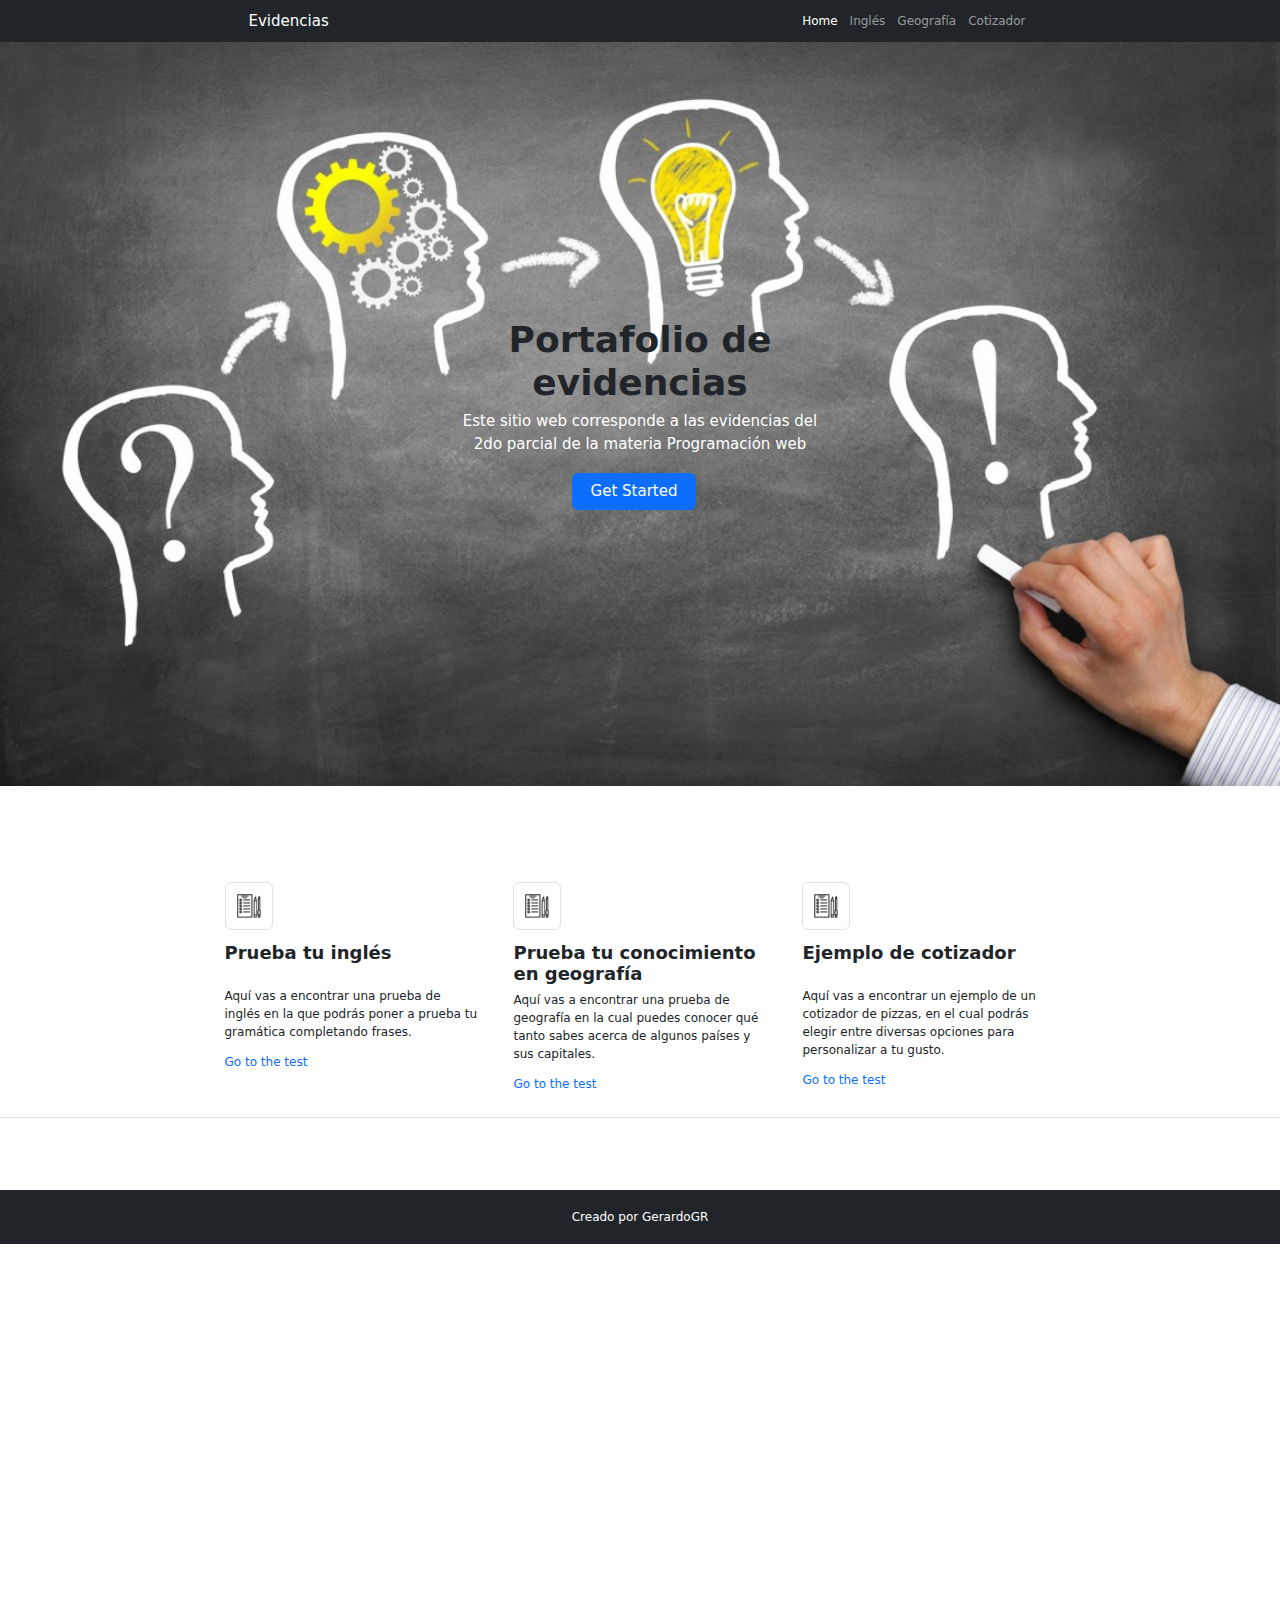
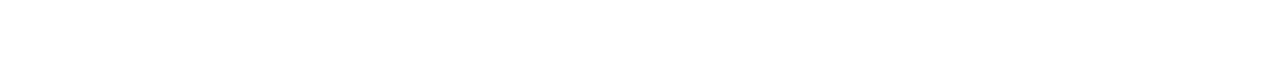
<file: English_test/index.html>
<!DOCTYPE html>
<html lang="en">
<head>
    <meta charset="utf-8" />
    <meta name="viewport" content="width=device-width, initial-scale=1, shrink-to-fit=no" />
    <meta name="description" content="" />
    <meta name="author" content="" />
    <title>Inicio</title>
    <!-- Core theme CSS (includes Bootstrap)-->
    <link href="resources/css/styles.css" rel="stylesheet" />
</head>
<body>
<!-- Responsive navbar-->
<nav class="navbar navbar-expand-lg navbar-dark bg-dark">
    <div class="container px-5">
        <a class="navbar-brand" href="index.html">Evidencias</a>
        <button class="navbar-toggler" type="button" data-bs-toggle="collapse" data-bs-target="#navbarSupportedContent" aria-controls="navbarSupportedContent" aria-expanded="false" aria-label="Toggle navigation"><span class="navbar-toggler-icon"></span></button>
        <div class="collapse navbar-collapse" id="navbarSupportedContent">
            <ul class="navbar-nav ms-auto mb-2 mb-lg-0">
                <li class="nav-item"><a class="nav-link active" aria-current="page" href="index.html">Home</a></li>
                <li class="nav-item"><a class="nav-link" href="english_Test.html">Inglés</a></li>
                <li class="nav-item"><a class="nav-link" href="geografia.html">Geografía</a></li>
                <li class="nav-item"><a class="nav-link" href="cotizador.html">Cotizador</a></li>
            </ul>
        </div>
    </div>
</nav>
<!-- Header-->
<header class="conocimiento py-5" style='background-image: url("resources/img/conocimiento.jpg"); background-repeat: no-repeat; background-size: cover '>
    <div class="container px-5">
        <div class="row gx-5 justify-content-center">
            <div class="col-lg-6">
                <div class="text-center my-5">
                    <h1 class="display-5 fw-bolder  mb-2">Portafolio de evidencias</h1>
                    <p class="lead text-white mb-4">Este sitio web corresponde a las evidencias del 2do parcial de la materia Programación web</p>
                    <div class="d-grid gap-3 d-sm-flex justify-content-sm-center">
                        <a class="btn btn-primary btn-lg px-4 me-sm-3" href="#features">Get Started</a>
                    </div>
                </div>
            </div>
        </div>
    </div>
</header>
<br><br><br><br>
<!-- Features section-->
<section class="py-3 border-bottom" id="features">
    <div class="container px-3 my-3">
        <div class="row gx-5">
            <div class="col-lg-4 mb-5 mb-lg-0">
                <div class="feature border bg-gradient text-white rounded-3 mb-3"><img  alt="" src="resources/img/test.png"></div>
                <h2 class="h4 fw-bolder">Prueba tu inglés</h2>
                <br>
                <p>Aquí vas a encontrar una prueba de inglés en la que podrás poner a prueba tu gramática completando frases.</p>

                <a class="text-decoration-none" href="english_Test.html">
                    Go to the test
                    <i class="bi bi-arrow-right"></i>
                </a>
            </div>
            <div class="col-lg-4 mb-5 mb-lg-0">
                <div class="feature border bg-gradient text-white rounded-3 mb-3"><img  alt="" src="resources/img/test.png"></div>
                <h2 class="h4 fw-bolder">Prueba tu conocimiento en geografía</h2>
                <p>Aquí vas a encontrar una prueba de geografía en la cual puedes conocer qué tanto sabes acerca de algunos países y sus capitales.</p>
                <a class="text-decoration-none" href="geografia.html">
                    Go to the test
                    <i class="bi bi-arrow-right"></i>
                </a>
            </div>
            <div class="col-lg-4 mb-5 mb-lg-0">
                <div class="feature border bg-gradient text-white rounded-3 mb-3"><img  alt="" src="resources/img/test.png"></div>
                <h2 class="h4 fw-bolder">Ejemplo de cotizador</h2>
                <br>
                <p>Aquí vas a encontrar un ejemplo de un cotizador de pizzas, en el cual podrás elegir entre diversas opciones para personalizar a tu gusto.</p>
                <a class="text-decoration-none" href="cotizador.html">
                    Go to the test
                    <i class="bi bi-arrow-right"></i>
                </a>
            </div>
        </div>
    </div>
</section>
<br><br><br><br>
<!-- Footer-->
<footer class="py-4 bg-dark">
    <div class="container px-5">
        <p class="m-0 text-center text-white">Creado por GerardoGR</p>
    </div>
</footer>
<!-- Bootstrap core JS-->
<script src="https://cdn.jsdelivr.net/npm/bootstrap@5.2.3/dist/js/bootstrap.bundle.min.js"></script>
<!-- Core theme JS-->
<script src="js/scripts.js"></script>
<!-- * * * * * * * * * * * * * * * * * * * * * * * * * * * * * * * * * * * * * * * *-->
<!-- * *                               SB Forms JS                               * *-->
<!-- * * Activate your form at https://startbootstrap.com/solution/contact-forms * *-->
<!-- * * * * * * * * * * * * * * * * * * * * * * * * * * * * * * * * * * * * * * * *-->
<script src="https://cdn.startbootstrap.com/sb-forms-latest.js"></script>
</body>
</html>
</file>
